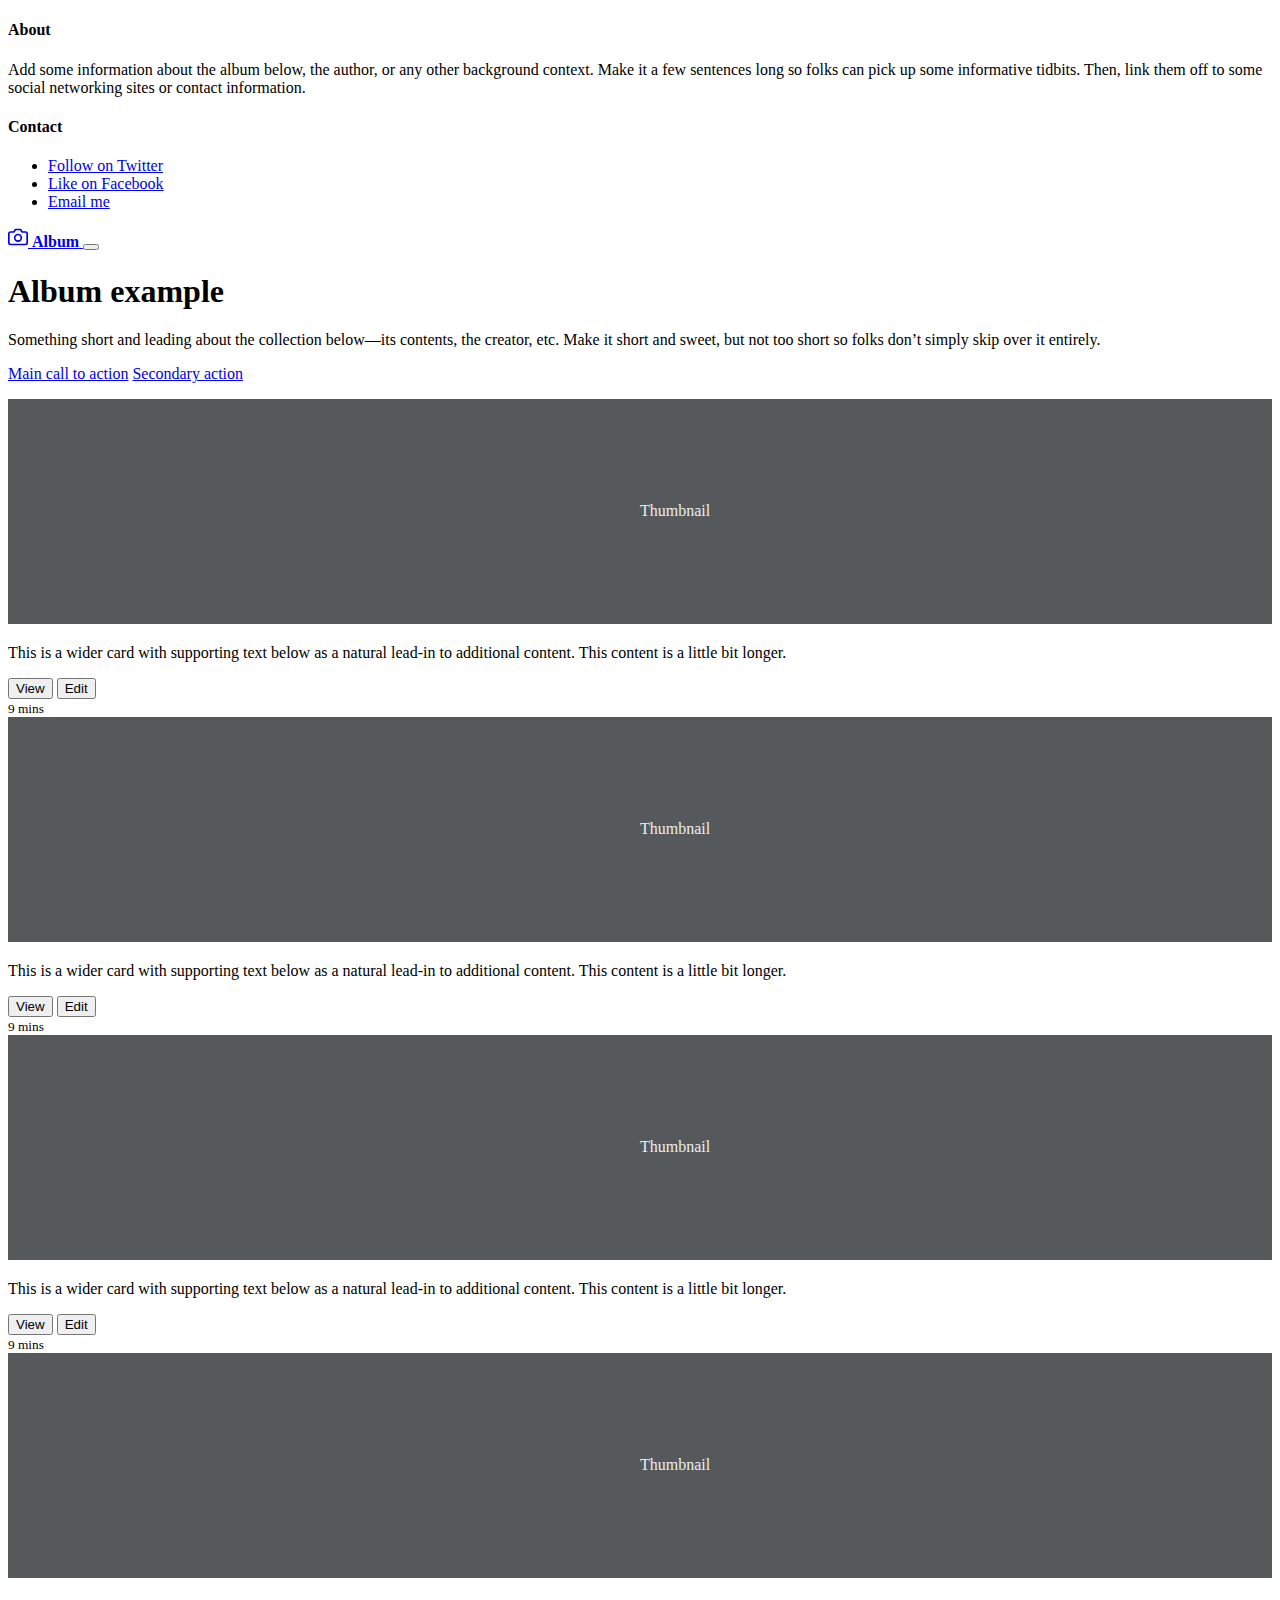
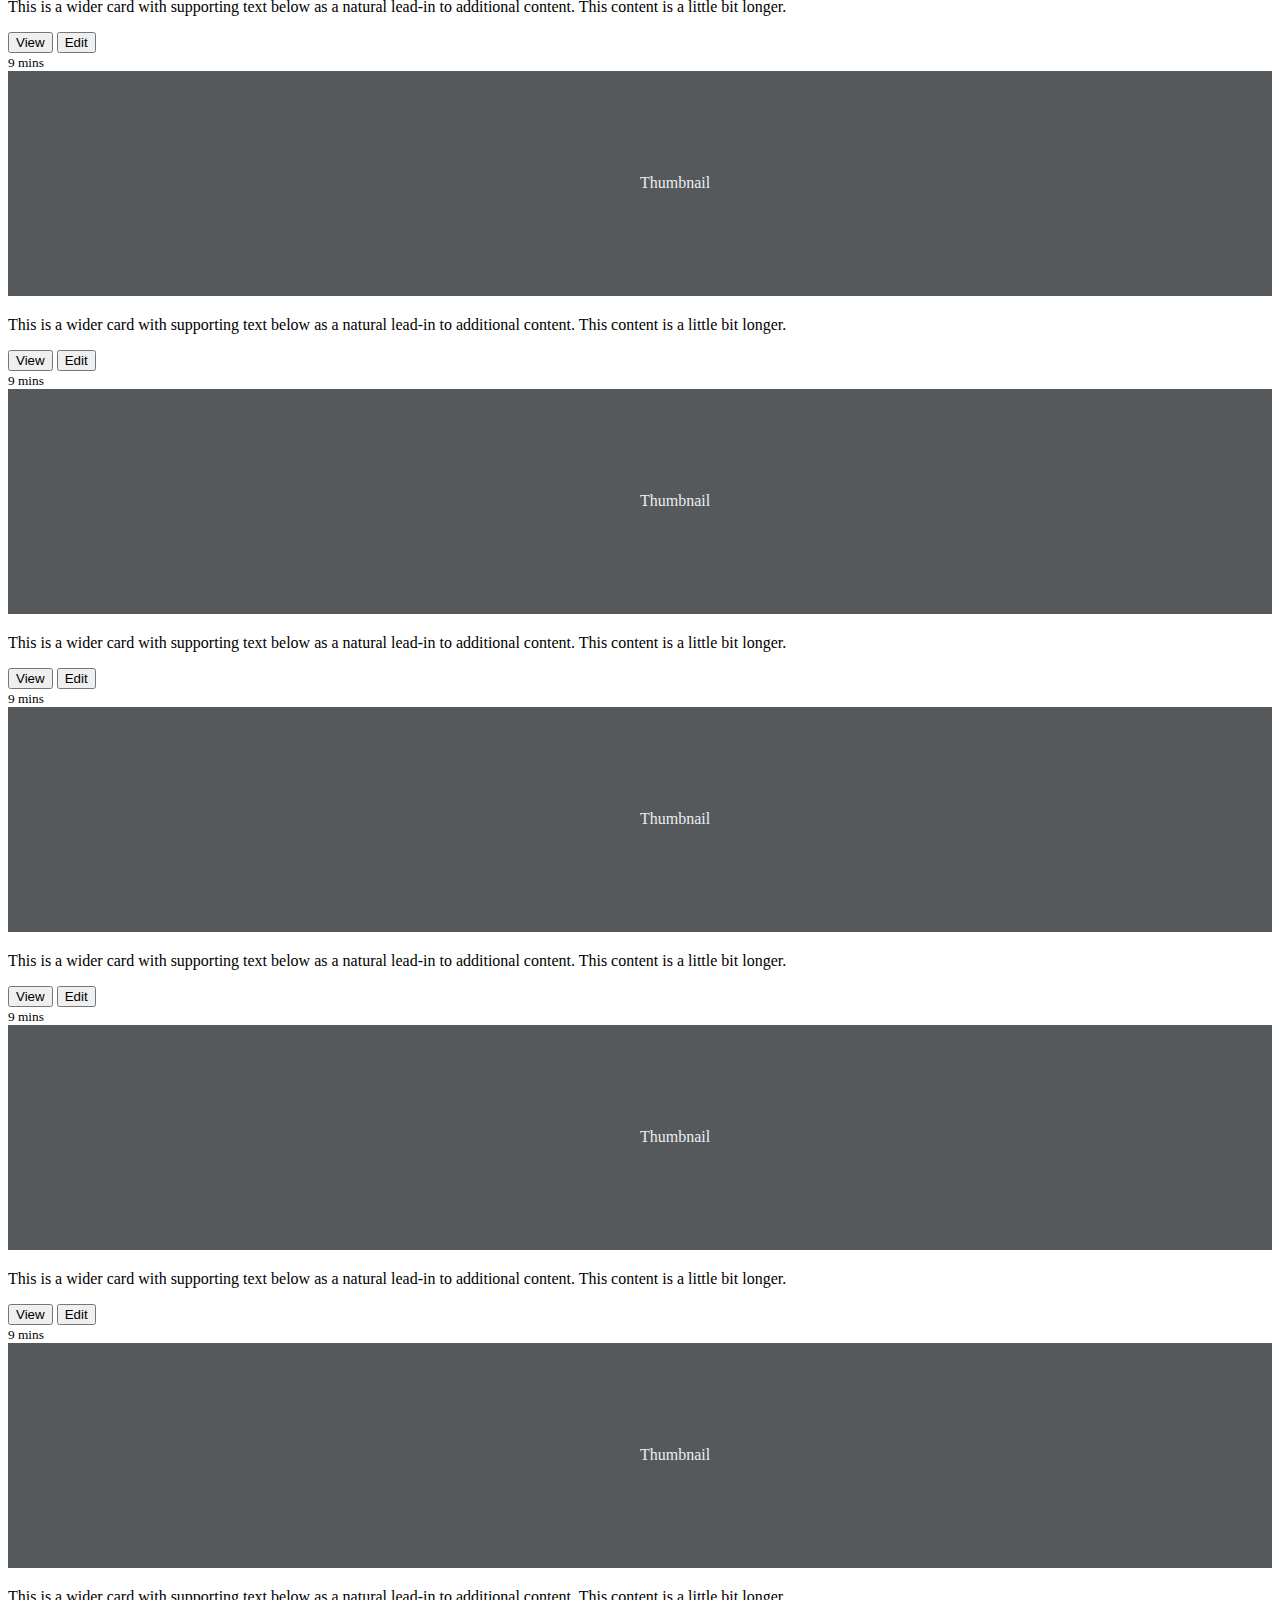
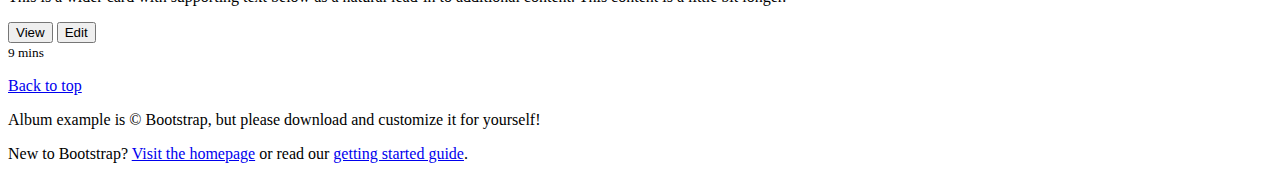
<file: bolum_02_bootstrap/index.html>
<!DOCTYPE html>
<html lang="tr">
<head>
    <meta charset="UTF-8">
    <meta http-equiv="X-UA-Compatible" content="IE=edge">
    <meta name="viewport" content="width=device-width, initial-scale=1.0">
    <title>Bootstrap</title>
</head>
<body>
     
<header>
    <div class="collapse bg-dark" id="navbarHeader">
      <div class="container">
        <div class="row">
          <div class="col-sm-8 col-md-7 py-4">
            <h4 class="text-white">About</h4>
            <p class="text-muted">Add some information about the album below, the author, or any other background context. Make it a few sentences long so folks can pick up some informative tidbits. Then, link them off to some social networking sites or contact information.</p>
          </div>
          <div class="col-sm-4 offset-md-1 py-4">
            <h4 class="text-white">Contact</h4>
            <ul class="list-unstyled">
              <li><a href="#" class="text-white">Follow on Twitter</a></li>
              <li><a href="#" class="text-white">Like on Facebook</a></li>
              <li><a href="#" class="text-white">Email me</a></li>
            </ul>
          </div>
        </div>
      </div>
    </div>
    <div class="navbar navbar-dark bg-dark shadow-sm">
      <div class="container">
        <a href="#" class="navbar-brand d-flex align-items-center">
          <svg xmlns="http://www.w3.org/2000/svg" width="20" height="20" fill="none" stroke="currentColor" stroke-linecap="round" stroke-linejoin="round" stroke-width="2" aria-hidden="true" class="me-2" viewBox="0 0 24 24"><path d="M23 19a2 2 0 0 1-2 2H3a2 2 0 0 1-2-2V8a2 2 0 0 1 2-2h4l2-3h6l2 3h4a2 2 0 0 1 2 2z"/><circle cx="12" cy="13" r="4"/></svg>
          <strong>Album</strong>
        </a>
        <button class="navbar-toggler" type="button" data-bs-toggle="collapse" data-bs-target="#navbarHeader" aria-controls="navbarHeader" aria-expanded="false" aria-label="Toggle navigation">
          <span class="navbar-toggler-icon"></span>
        </button>
      </div>
    </div>
  </header>
  
  <main>
  
    <section class="py-5 text-center container">
      <div class="row py-lg-5">
        <div class="col-lg-6 col-md-8 mx-auto">
          <h1 class="fw-light">Album example</h1>
          <p class="lead text-muted">Something short and leading about the collection below—its contents, the creator, etc. Make it short and sweet, but not too short so folks don’t simply skip over it entirely.</p>
          <p>
            <a href="#" class="btn btn-primary my-2">Main call to action</a>
            <a href="#" class="btn btn-secondary my-2">Secondary action</a>
          </p>
        </div>
      </div>
    </section>
  
    <div class="album py-5 bg-light">
      <div class="container">
  
        <div class="row row-cols-1 row-cols-sm-2 row-cols-md-3 g-3">
          <div class="col">
            <div class="card shadow-sm">
              <svg class="bd-placeholder-img card-img-top" width="100%" height="225" xmlns="http://www.w3.org/2000/svg" role="img" aria-label="Placeholder: Thumbnail" preserveAspectRatio="xMidYMid slice" focusable="false"><title>Placeholder</title><rect width="100%" height="100%" fill="#55595c"/><text x="50%" y="50%" fill="#eceeef" dy=".3em">Thumbnail</text></svg>
  
              <div class="card-body">
                <p class="card-text">This is a wider card with supporting text below as a natural lead-in to additional content. This content is a little bit longer.</p>
                <div class="d-flex justify-content-between align-items-center">
                  <div class="btn-group">
                    <button type="button" class="btn btn-sm btn-outline-secondary">View</button>
                    <button type="button" class="btn btn-sm btn-outline-secondary">Edit</button>
                  </div>
                  <small class="text-muted">9 mins</small>
                </div>
              </div>
            </div>
          </div>
          <div class="col">
            <div class="card shadow-sm">
              <svg class="bd-placeholder-img card-img-top" width="100%" height="225" xmlns="http://www.w3.org/2000/svg" role="img" aria-label="Placeholder: Thumbnail" preserveAspectRatio="xMidYMid slice" focusable="false"><title>Placeholder</title><rect width="100%" height="100%" fill="#55595c"/><text x="50%" y="50%" fill="#eceeef" dy=".3em">Thumbnail</text></svg>
  
              <div class="card-body">
                <p class="card-text">This is a wider card with supporting text below as a natural lead-in to additional content. This content is a little bit longer.</p>
                <div class="d-flex justify-content-between align-items-center">
                  <div class="btn-group">
                    <button type="button" class="btn btn-sm btn-outline-secondary">View</button>
                    <button type="button" class="btn btn-sm btn-outline-secondary">Edit</button>
                  </div>
                  <small class="text-muted">9 mins</small>
                </div>
              </div>
            </div>
          </div>
          <div class="col">
            <div class="card shadow-sm">
              <svg class="bd-placeholder-img card-img-top" width="100%" height="225" xmlns="http://www.w3.org/2000/svg" role="img" aria-label="Placeholder: Thumbnail" preserveAspectRatio="xMidYMid slice" focusable="false"><title>Placeholder</title><rect width="100%" height="100%" fill="#55595c"/><text x="50%" y="50%" fill="#eceeef" dy=".3em">Thumbnail</text></svg>
  
              <div class="card-body">
                <p class="card-text">This is a wider card with supporting text below as a natural lead-in to additional content. This content is a little bit longer.</p>
                <div class="d-flex justify-content-between align-items-center">
                  <div class="btn-group">
                    <button type="button" class="btn btn-sm btn-outline-secondary">View</button>
                    <button type="button" class="btn btn-sm btn-outline-secondary">Edit</button>
                  </div>
                  <small class="text-muted">9 mins</small>
                </div>
              </div>
            </div>
          </div>
  
          <div class="col">
            <div class="card shadow-sm">
              <svg class="bd-placeholder-img card-img-top" width="100%" height="225" xmlns="http://www.w3.org/2000/svg" role="img" aria-label="Placeholder: Thumbnail" preserveAspectRatio="xMidYMid slice" focusable="false"><title>Placeholder</title><rect width="100%" height="100%" fill="#55595c"/><text x="50%" y="50%" fill="#eceeef" dy=".3em">Thumbnail</text></svg>
  
              <div class="card-body">
                <p class="card-text">This is a wider card with supporting text below as a natural lead-in to additional content. This content is a little bit longer.</p>
                <div class="d-flex justify-content-between align-items-center">
                  <div class="btn-group">
                    <button type="button" class="btn btn-sm btn-outline-secondary">View</button>
                    <button type="button" class="btn btn-sm btn-outline-secondary">Edit</button>
                  </div>
                  <small class="text-muted">9 mins</small>
                </div>
              </div>
            </div>
          </div>
          <div class="col">
            <div class="card shadow-sm">
              <svg class="bd-placeholder-img card-img-top" width="100%" height="225" xmlns="http://www.w3.org/2000/svg" role="img" aria-label="Placeholder: Thumbnail" preserveAspectRatio="xMidYMid slice" focusable="false"><title>Placeholder</title><rect width="100%" height="100%" fill="#55595c"/><text x="50%" y="50%" fill="#eceeef" dy=".3em">Thumbnail</text></svg>
  
              <div class="card-body">
                <p class="card-text">This is a wider card with supporting text below as a natural lead-in to additional content. This content is a little bit longer.</p>
                <div class="d-flex justify-content-between align-items-center">
                  <div class="btn-group">
                    <button type="button" class="btn btn-sm btn-outline-secondary">View</button>
                    <button type="button" class="btn btn-sm btn-outline-secondary">Edit</button>
                  </div>
                  <small class="text-muted">9 mins</small>
                </div>
              </div>
            </div>
          </div>
          <div class="col">
            <div class="card shadow-sm">
              <svg class="bd-placeholder-img card-img-top" width="100%" height="225" xmlns="http://www.w3.org/2000/svg" role="img" aria-label="Placeholder: Thumbnail" preserveAspectRatio="xMidYMid slice" focusable="false"><title>Placeholder</title><rect width="100%" height="100%" fill="#55595c"/><text x="50%" y="50%" fill="#eceeef" dy=".3em">Thumbnail</text></svg>
  
              <div class="card-body">
                <p class="card-text">This is a wider card with supporting text below as a natural lead-in to additional content. This content is a little bit longer.</p>
                <div class="d-flex justify-content-between align-items-center">
                  <div class="btn-group">
                    <button type="button" class="btn btn-sm btn-outline-secondary">View</button>
                    <button type="button" class="btn btn-sm btn-outline-secondary">Edit</button>
                  </div>
                  <small class="text-muted">9 mins</small>
                </div>
              </div>
            </div>
          </div>
  
          <div class="col">
            <div class="card shadow-sm">
              <svg class="bd-placeholder-img card-img-top" width="100%" height="225" xmlns="http://www.w3.org/2000/svg" role="img" aria-label="Placeholder: Thumbnail" preserveAspectRatio="xMidYMid slice" focusable="false"><title>Placeholder</title><rect width="100%" height="100%" fill="#55595c"/><text x="50%" y="50%" fill="#eceeef" dy=".3em">Thumbnail</text></svg>
  
              <div class="card-body">
                <p class="card-text">This is a wider card with supporting text below as a natural lead-in to additional content. This content is a little bit longer.</p>
                <div class="d-flex justify-content-between align-items-center">
                  <div class="btn-group">
                    <button type="button" class="btn btn-sm btn-outline-secondary">View</button>
                    <button type="button" class="btn btn-sm btn-outline-secondary">Edit</button>
                  </div>
                  <small class="text-muted">9 mins</small>
                </div>
              </div>
            </div>
          </div>
          <div class="col">
            <div class="card shadow-sm">
              <svg class="bd-placeholder-img card-img-top" width="100%" height="225" xmlns="http://www.w3.org/2000/svg" role="img" aria-label="Placeholder: Thumbnail" preserveAspectRatio="xMidYMid slice" focusable="false"><title>Placeholder</title><rect width="100%" height="100%" fill="#55595c"/><text x="50%" y="50%" fill="#eceeef" dy=".3em">Thumbnail</text></svg>
  
              <div class="card-body">
                <p class="card-text">This is a wider card with supporting text below as a natural lead-in to additional content. This content is a little bit longer.</p>
                <div class="d-flex justify-content-between align-items-center">
                  <div class="btn-group">
                    <button type="button" class="btn btn-sm btn-outline-secondary">View</button>
                    <button type="button" class="btn btn-sm btn-outline-secondary">Edit</button>
                  </div>
                  <small class="text-muted">9 mins</small>
                </div>
              </div>
            </div>
          </div>
          <div class="col">
            <div class="card shadow-sm">
              <svg class="bd-placeholder-img card-img-top" width="100%" height="225" xmlns="http://www.w3.org/2000/svg" role="img" aria-label="Placeholder: Thumbnail" preserveAspectRatio="xMidYMid slice" focusable="false"><title>Placeholder</title><rect width="100%" height="100%" fill="#55595c"/><text x="50%" y="50%" fill="#eceeef" dy=".3em">Thumbnail</text></svg>
  
              <div class="card-body">
                <p class="card-text">This is a wider card with supporting text below as a natural lead-in to additional content. This content is a little bit longer.</p>
                <div class="d-flex justify-content-between align-items-center">
                  <div class="btn-group">
                    <button type="button" class="btn btn-sm btn-outline-secondary">View</button>
                    <button type="button" class="btn btn-sm btn-outline-secondary">Edit</button>
                  </div>
                  <small class="text-muted">9 mins</small>
                </div>
              </div>
            </div>
          </div>
        </div>
      </div>
    </div>
  
  </main>
  
  <footer class="text-muted py-5">
    <div class="container">
      <p class="float-end mb-1">
        <a href="#">Back to top</a>
      </p>
      <p class="mb-1">Album example is &copy; Bootstrap, but please download and customize it for yourself!</p>
      <p class="mb-0">New to Bootstrap? <a href="/">Visit the homepage</a> or read our <a href="/docs/5.2/getting-started/introduction/">getting started guide</a>.</p>
    </div>
  </footer>
  
</body>
</html>

<link href="https://cdn.jsdelivr.net/npm/bootstrap@5.2.0-beta1/dist/css/bootstrap.min.css" rel="stylesheet" integrity="sha384-0evHe/X+R7YkIZDRvuzKMRqM+OrBnVFBL6DOitfPri4tjfHxaWutUpFmBp4vmVor" crossorigin="anonymous">
<script src="https://cdn.jsdelivr.net/npm/bootstrap@5.2.0-beta1/dist/js/bootstrap.bundle.min.js" integrity="sha384-pprn3073KE6tl6bjs2QrFaJGz5/SUsLqktiwsUTF55Jfv3qYSDhgCecCxMW52nD2" crossorigin="anonymous"></script>
</file>
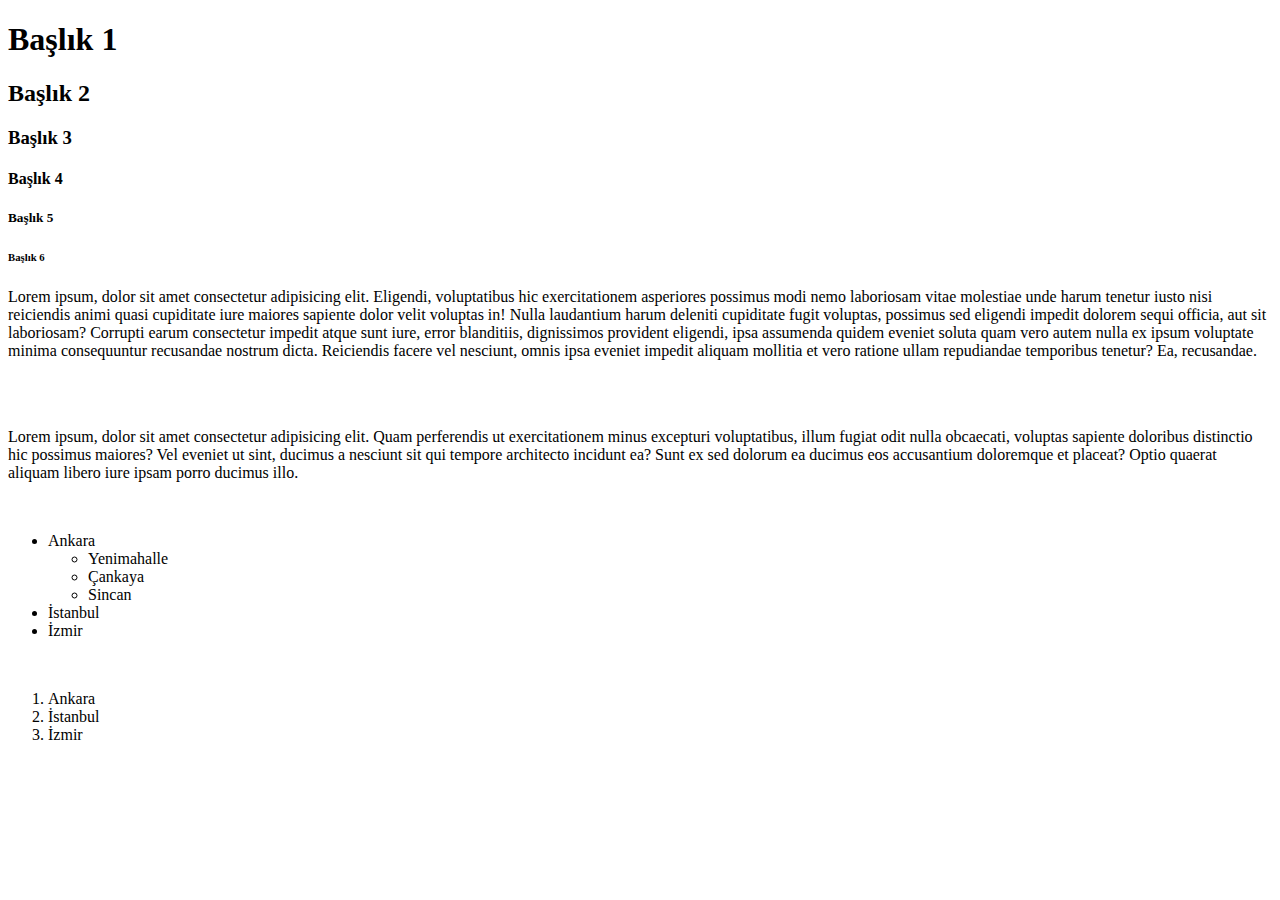
<file: bolum_01/c01_html_tags.html>
<!DOCTYPE html>
<html lang="tr">
<head>
    <meta charset="UTF-8">
    <meta http-equiv="X-UA-Compatible" content="IE=edge">
    <meta name="viewport" content="width=device-width, initial-scale=1.0">
    <title>Document</title>
</head>
<body>
     <h1>Başlık 1</h1>
     <h2>Başlık 2</h2>
     <h3>Başlık 3</h3>
     <h4>Başlık 4</h4>
     <h5>Başlık 5</h5>
     <h6>Başlık 6</h6>

     <p>Lorem ipsum, dolor sit amet consectetur adipisicing elit. Eligendi, voluptatibus hic exercitationem asperiores possimus modi nemo laboriosam vitae molestiae unde harum tenetur iusto nisi reiciendis animi quasi cupiditate iure maiores sapiente dolor velit voluptas in! Nulla laudantium harum deleniti cupiditate fugit voluptas, possimus sed eligendi impedit dolorem sequi officia, aut sit laboriosam? Corrupti earum consectetur impedit atque sunt iure, error blanditiis, dignissimos provident eligendi, ipsa assumenda quidem eveniet soluta quam vero autem nulla ex ipsum voluptate minima consequuntur recusandae nostrum dicta. Reiciendis facere vel nesciunt, omnis ipsa eveniet impedit aliquam mollitia et vero ratione ullam repudiandae temporibus tenetur? Ea, recusandae.</p>
    <br><br>
    <p>Lorem ipsum, dolor sit amet consectetur adipisicing elit. Quam perferendis ut exercitationem minus excepturi voluptatibus, illum fugiat odit nulla obcaecati, voluptas sapiente doloribus distinctio hic possimus maiores? Vel eveniet ut sint, ducimus a nesciunt sit qui tempore architecto incidunt ea? Sunt ex sed dolorum ea ducimus eos accusantium doloremque et placeat? Optio quaerat aliquam libero iure ipsam porro ducimus illo.</p>
    <br>
    <ul>
        <li>Ankara</li>
        <ul>
            <li>Yenimahalle</li>
            <li>Çankaya</li>
            <li>Sincan</li>
        </ul>
        <li>İstanbul</li>
        <li>İzmir</li>
    </ul>
    <br>
    <ol>
        <li>Ankara</li>
        <li>İstanbul</li>
        <li>İzmir</li>
    </ol>
</body>
</html>
</file>
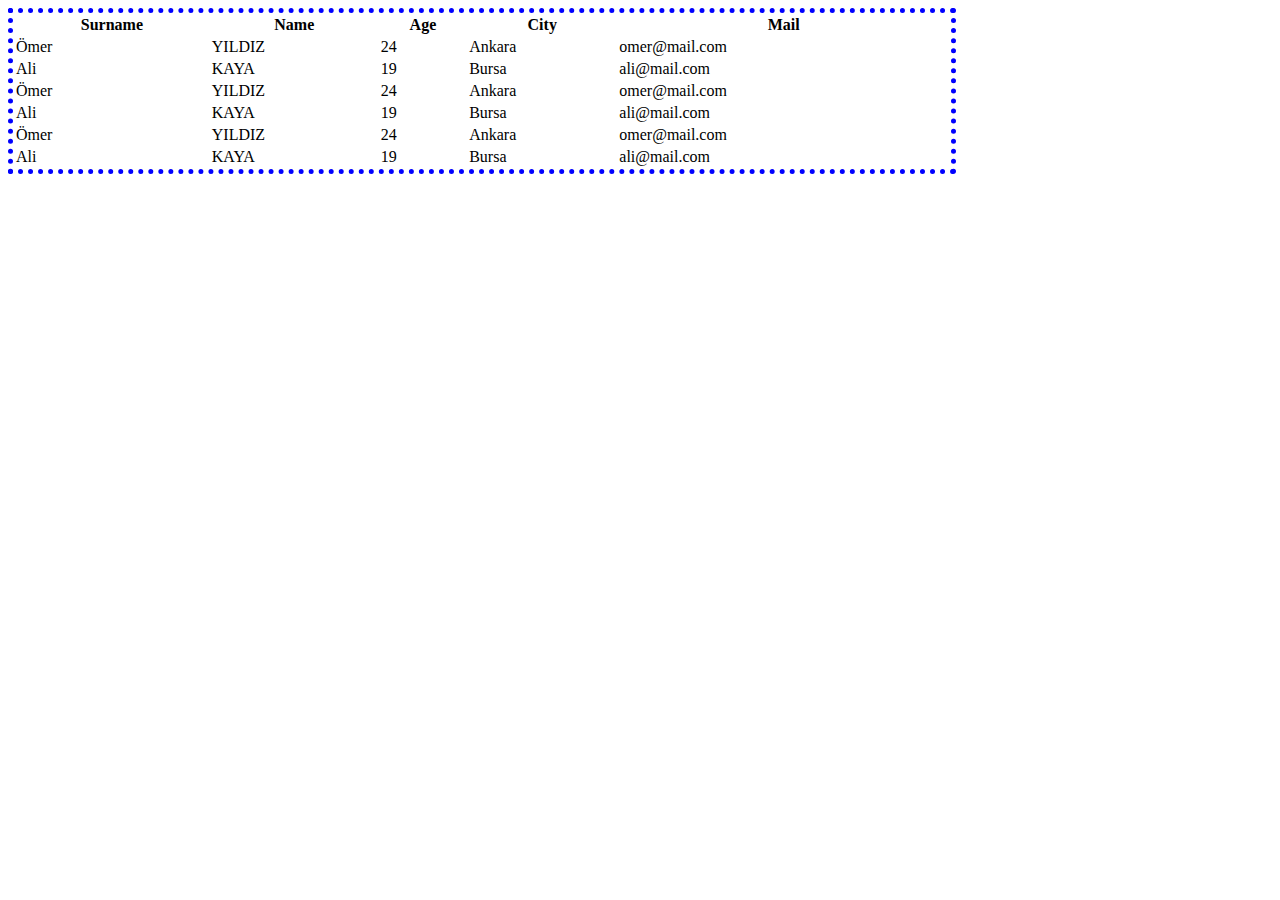
<file: bolum_01/c03_table.html>
<!DOCTYPE html>
<html lang="tr">

<head>
    <meta charset="UTF-8">
    <meta http-equiv="X-UA-Compatible" content="IE=edge">
    <meta name="viewport" content="width=device-width, initial-scale=1.0">
    <title>Table</title>
</head>

<body>
    <table style="border: 5px dotted blue; width: 75%;">
        <tr>
            <th>Surname</th>
            <th>Name</th>
            <th>Age</th>
            <th>City</th>
            <th>Mail</th>
        </tr>
        <tr>
            <td>Ömer</td>
            <td>YILDIZ</td>
            <td>24</td>
            <td>Ankara</td>
            <td>omer@mail.com</td>
        </tr>
        <tr>
            <td>Ali</td>
            <td>KAYA</td>
            <td>19</td>
            <td>Bursa</td>
            <td>ali@mail.com</td>
        </tr>
        <tr>
            <td>Ömer</td>
            <td>YILDIZ</td>
            <td>24</td>
            <td>Ankara</td>
            <td>omer@mail.com</td>
        </tr>
        <tr>
            <td>Ali</td>
            <td>KAYA</td>
            <td>19</td>
            <td>Bursa</td>
            <td>ali@mail.com</td>
        </tr>

        <tr>
            <td>Ömer</td>
            <td>YILDIZ</td>
            <td>24</td>
            <td>Ankara</td>
            <td>omer@mail.com</td>
        </tr>
        <tr>
            <td>Ali</td>
            <td>KAYA</td>
            <td>19</td>
            <td>Bursa</td>
            <td>ali@mail.com</td>
        </tr>
    </table>
</body>

</html>
</file>
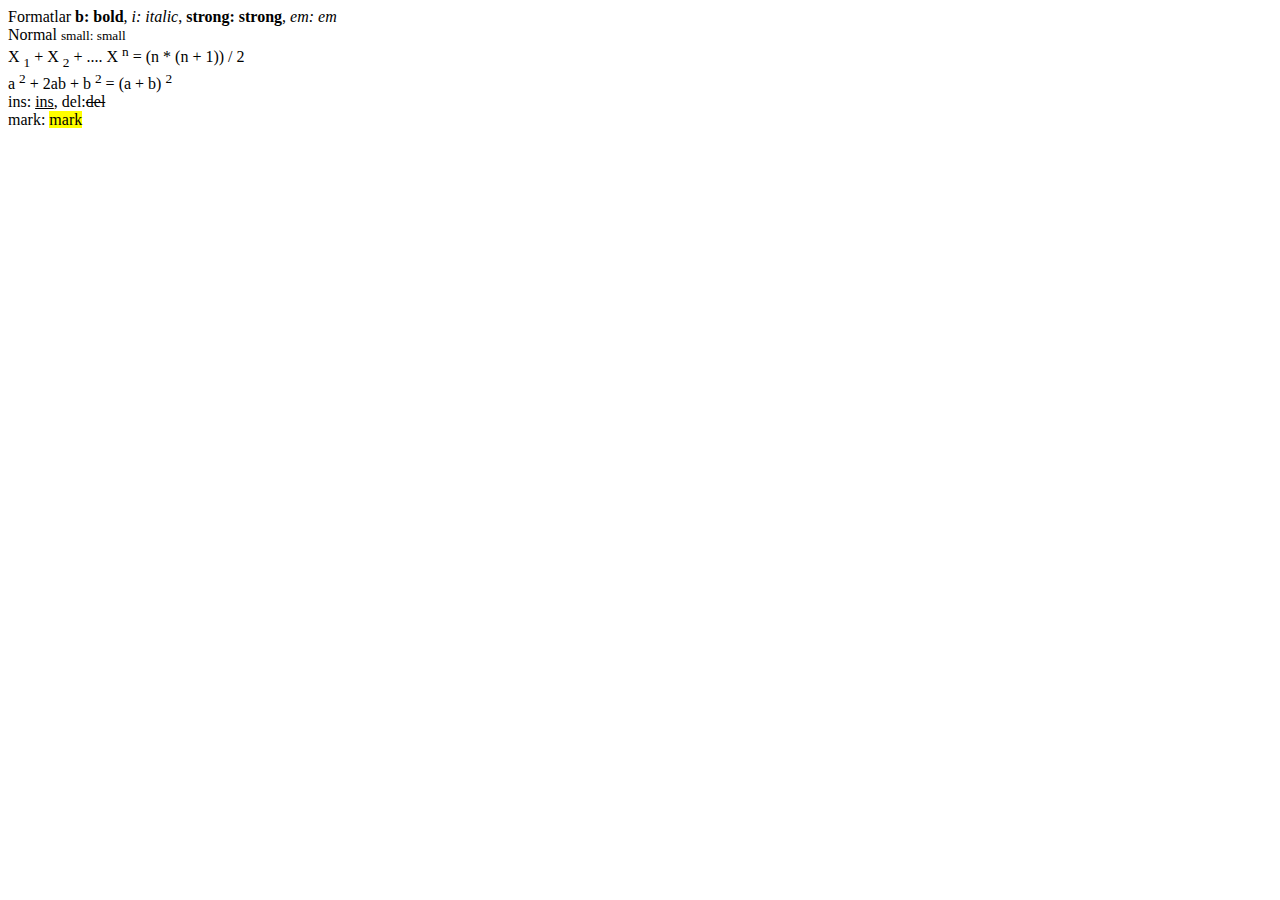
<file: bolum_01/c04_format.html>
<!DOCTYPE html>
<html lang="tr">
<head>
    <meta charset="UTF-8">
    <meta http-equiv="X-UA-Compatible" content="IE=edge">
    <meta name="viewport" content="width=device-width, initial-scale=1.0">
    <title>Format</title>
</head>
<body>
    Formatlar <b>b: bold</b>, <i>i: italic</i>, <strong>strong: strong</strong>, <em>em: em</em>
    <br>
    Normal <small>small: small</small> 
    <br>
    X <sub>1</sub> + X <sub>2</sub> + .... X <sup>n</sup>  = (n * (n + 1)) / 2
    <br> 
    a <sup>2</sup> + 2ab + b <sup>2</sup> = (a + b) <sup>2</sup>
    <br>
    ins: <ins>ins</ins>, del:<del>del</del>
    <br>
    mark: <mark>mark</mark>

</html>
</file>
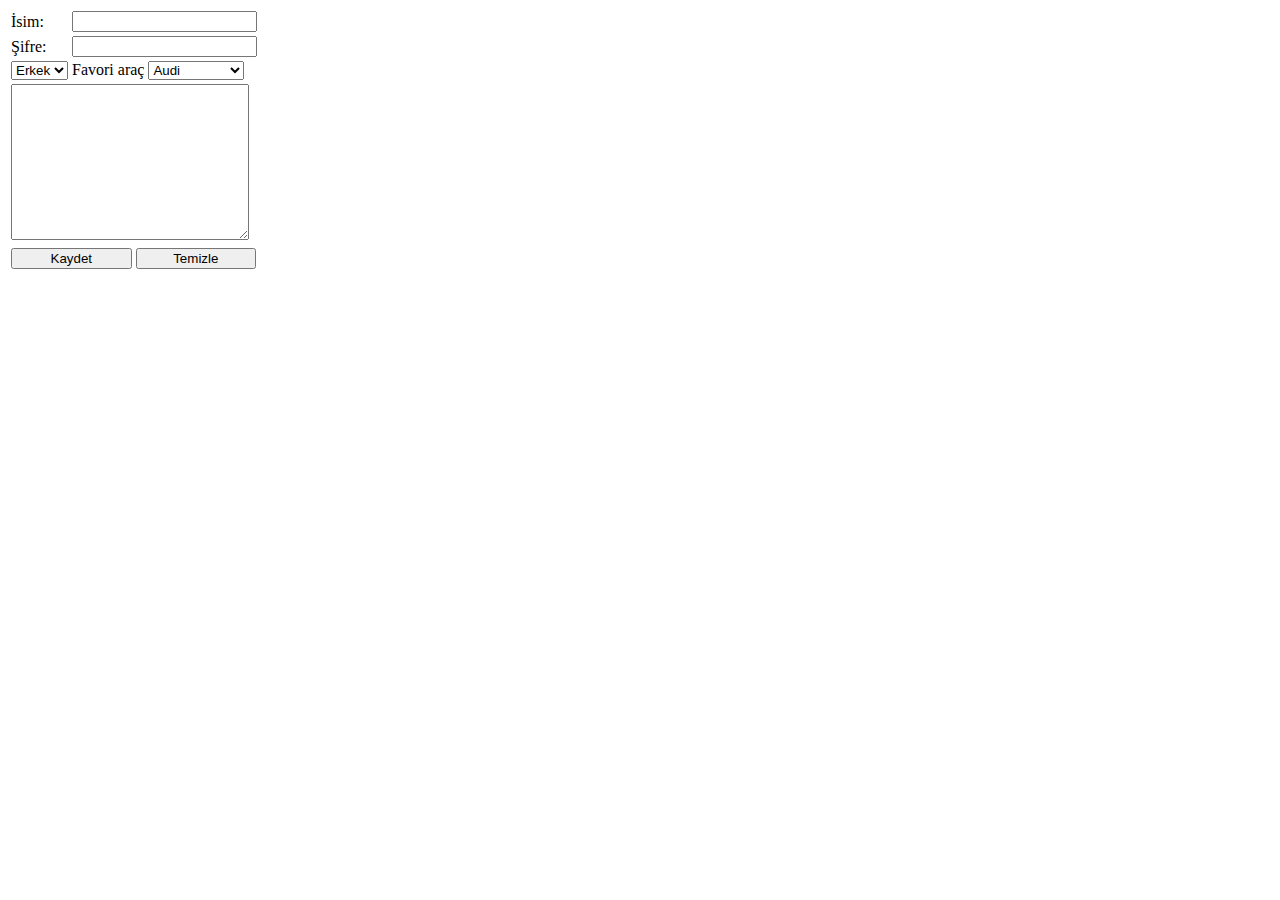
<file: bolum_01/c06_form_tags.html>
<!DOCTYPE html>
<html lang="tr">

<head>
    <meta charset="UTF-8">
    <meta http-equiv="X-UA-Compatible" content="IE=edge">
    <meta name="viewport" content="width=device-width, initial-scale=1.0">
    <title>Form</title>
</head>

<body>
    <form action="">
        <table>
            <tr>
                <td><label for="firstName">İsim: </label></td>
                <td><input type="text" name="firstName"></td>
            </tr>
            <tr>
                <td><label for="password">Şifre: </label></td>
                <td><input type="password" name="password" required></td>
            </tr>
            <tr>
                <td>
                    <select name="gender" id="">
                        <option value="">Erkek</option>
                        <option value="">Kadın</option>
                    </select>
                </td>
                <td><label for="car">Favori araç </label>
                    <select name="car" id="">
                        <option value="">Audi</option>
                        <option value="">BMW</option>
                        <option value="">Fiat</option>
                        <option value="">Lamborghini</option>
                        <option value="">Mercedes</option>
                        <option value="">Peugeot</option>
                        <option value="">Renault</option>
                        <option value="">Tesla</option>
                        <option value="">Volvo</option>
                    </select></td>
            </tr>
            <tr>
                <td colspan="2">

                    <textarea name="biography" id="" cols="27" rows="10"></textarea>
                </td>
            </tr>
            <tr>
                
                <td colspan="2">
                    <input style="width:49%;"  type="submit" name="Kaydet" value="Kaydet" onclick="alert('Kayıt edildi.')"> 
                    <input style="width:49%;"  type="reset" name="Temizle" value="Temizle"> </td>
            </tr>
        </table>
    </form>
</body>

</html>
</file>
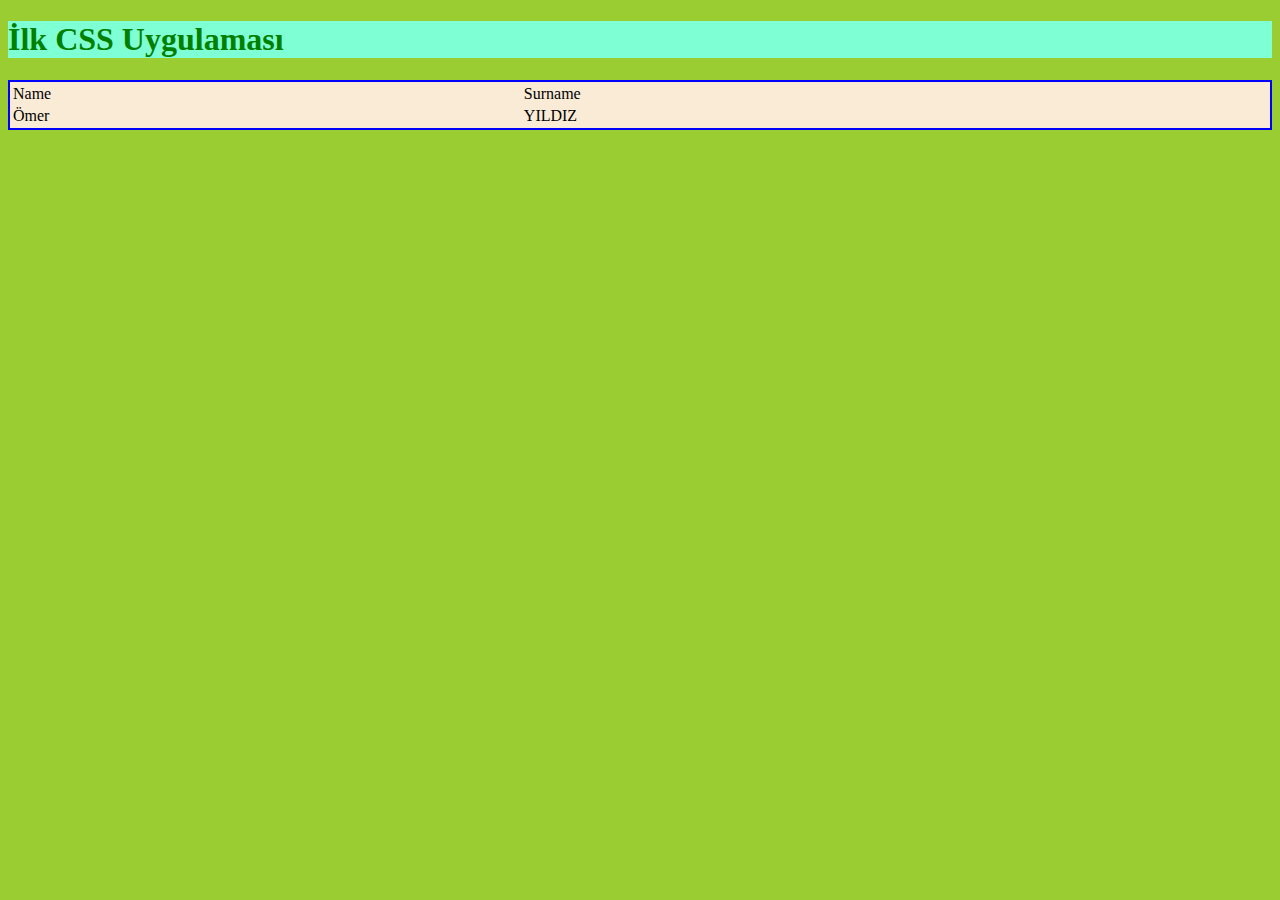
<file: bolum_01/c07_css.html>
<!DOCTYPE html>
<html lang="tr">
<head>
    <link rel="stylesheet" href="style.css">
    <style>
        h1{
            background-color: aquamarine;
        }
    </style>
    <meta charset="UTF-8">
    <meta http-equiv="X-UA-Compatible" content="IE=edge">
    <meta name="viewport" content="width=device-width, initial-scale=1.0">
    <title>CSS</title>
</head>
<body>
    <h1>İlk CSS Uygulaması </h1>
    <table style="border: solid 2px blue; width: 100% ; background-color: antiquewhite;">
        <tr>
            <td>Name</td>
            <td>Surname</td>
        </tr>
        <tr>
            <td>Ömer</td>
            <td>YILDIZ</td>
        </tr>
    </table>
</body>
</html>
</file>
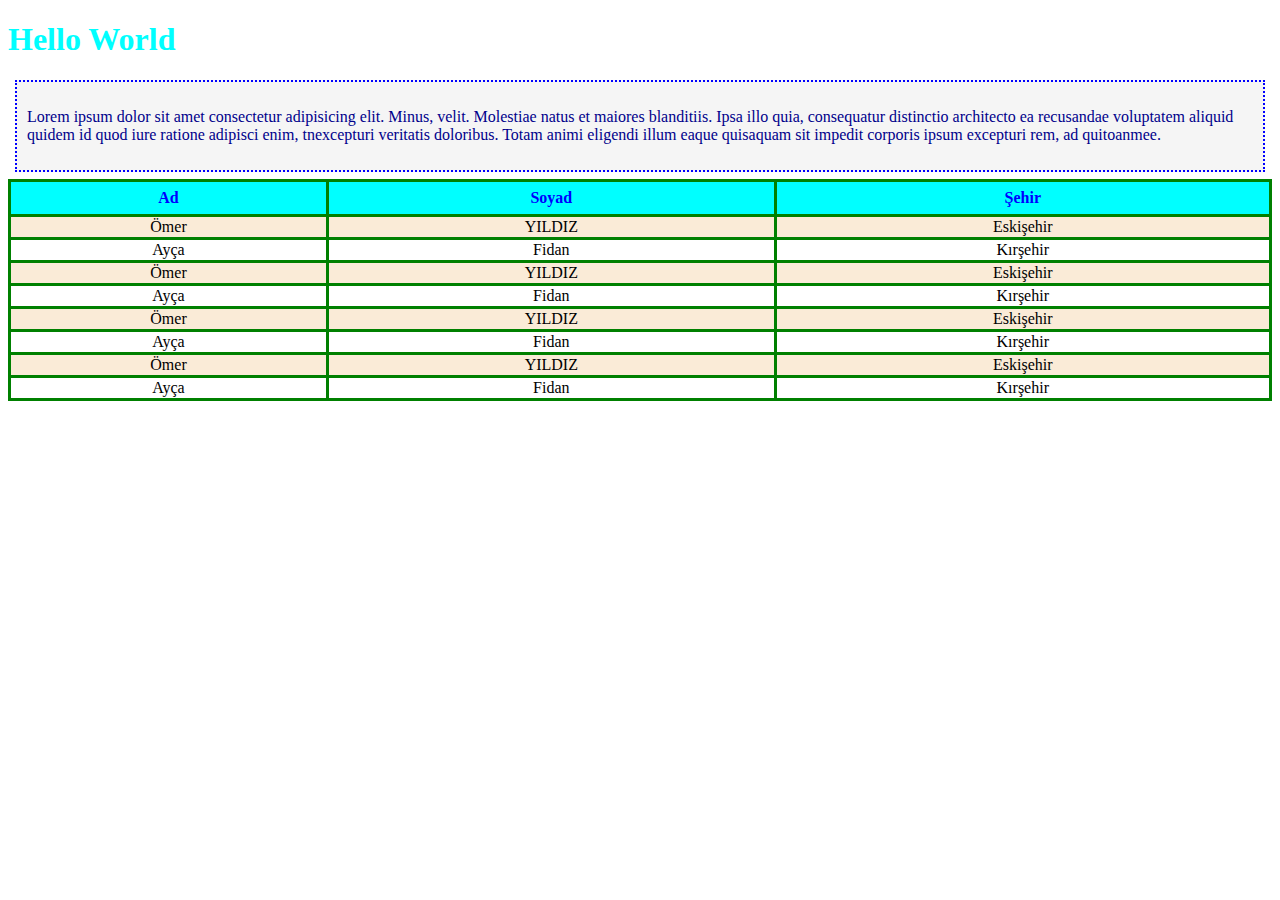
<file: bolum_01/c08_css_attribute.html>
<!DOCTYPE html>
<html lang="tr">
<head>
    <meta charset="UTF-8">
    <meta http-equiv="X-UA-Compatible" content="IE=edge">
    <meta name="viewport" content="width=device-width, initial-scale=1.0">
    <title>Document</title>
    <style>
        h1{
            color: aqua;
        }
        div{
            color: darkblue;
            background-color: whitesmoke;
            border: dotted 2px blue;
            margin: 7px;
            padding: 10px;
        }
        table, th, td{
            border: 3px solid green;
            
            text-align: center;
            margin: auto;
            
             
        }
        table{
            width: 100%;
            border-collapse: collapse ;
            
        }
        th{
            height: 30px;
            background-color: aqua;
            color: blue;
        }
        
        tr:nth-child(even){
            background-color: antiquewhite;
        }
        tr:hover{
            background-color: aquamarine;
        }
        
    </style>
</head>
<body>
    <h1>Hello World</h1>
    <div>
        <p>Lorem ipsum dolor sit amet consectetur adipisicing elit. Minus, velit. Molestiae natus et maiores blanditiis. Ipsa illo quia, consequatur distinctio architecto ea recusandae voluptatem aliquid quidem id quod iure ratione adipisci enim, tnexcepturi veritatis doloribus. Totam animi eligendi illum eaque quisaquam sit impedit corporis ipsum excepturi rem, ad quitoanmee.</p>
    </div>

    <table><tr>
        <th>Ad</th>
        <th>Soyad</th>
        <th>Şehir</th>
    </tr>
     <tr>
        <td>Ömer</td>
        <td>YILDIZ</td>
        <td>Eskişehir</td>
     </tr>
     <tr>
        <td>Ayça</td>
        <td>Fidan</td>
        <td>Kırşehir</td>
     </tr>
     <tr>
        <td>Ömer</td>
        <td>YILDIZ</td>
        <td>Eskişehir</td>
     </tr>
     <tr>
        <td>Ayça</td>
        <td>Fidan</td>
        <td>Kırşehir</td>
     </tr>
     <tr>
        <td>Ömer</td>
        <td>YILDIZ</td>
        <td>Eskişehir</td>
     </tr>
     <tr>
        <td>Ayça</td>
        <td>Fidan</td>
        <td>Kırşehir</td>
     </tr>
     <tr>
        <td>Ömer</td>
        <td>YILDIZ</td>
        <td>Eskişehir</td>
     </tr>
     <tr>
        <td>Ayça</td>
        <td>Fidan</td>
        <td>Kırşehir</td>
     </tr>
</body>
</html>
</file>
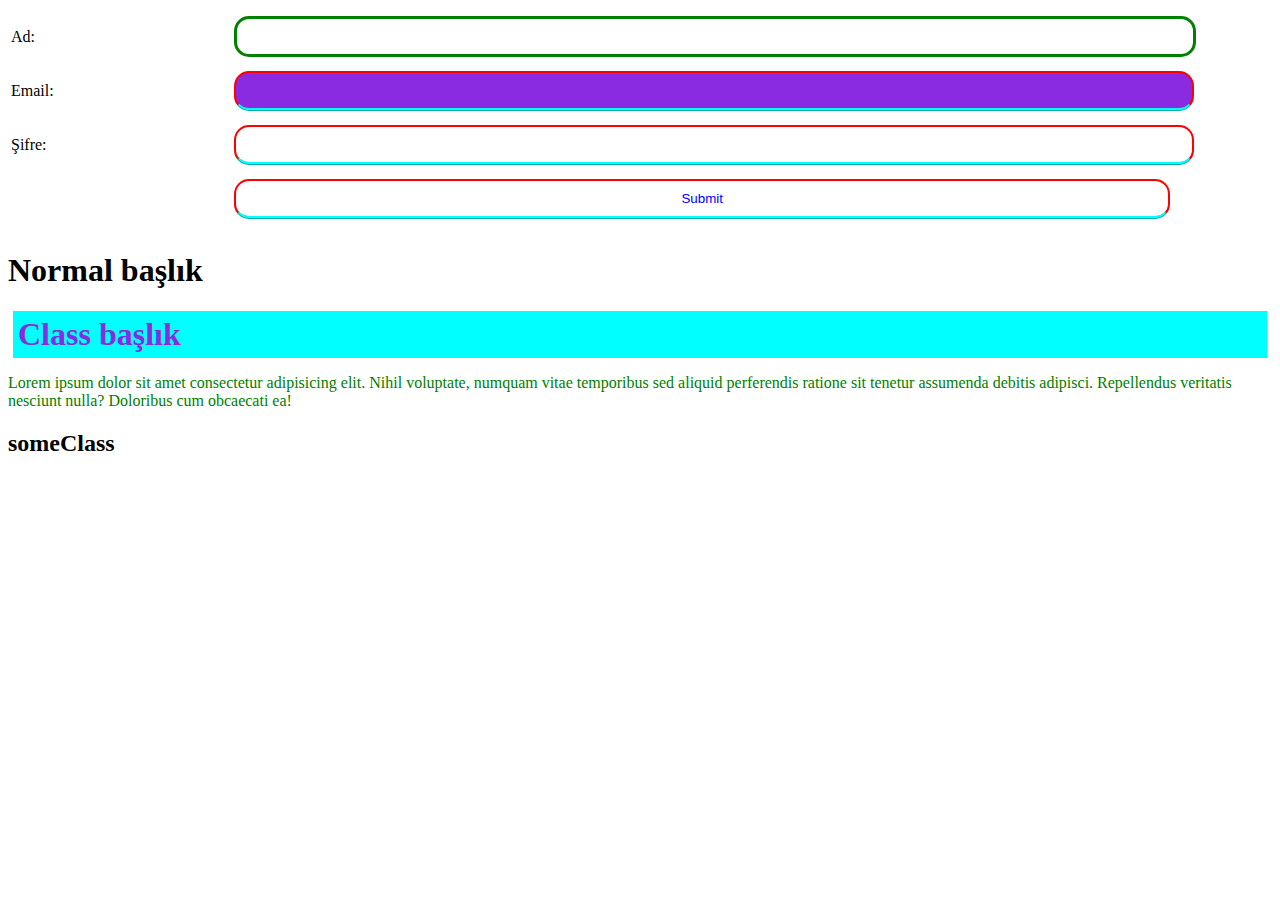
<file: bolum_01/c09_input_css.html>
<!DOCTYPE html>
<html lang="tr">
<head>
    <meta charset="UTF-8">
    <meta http-equiv="X-UA-Compatible" content="IE=edge">
    <meta name="viewport" content="width=device-width, initial-scale=1.0">
    <title>Input</title>

    <style>
        table{
            width: 100%;
        }
        input[type = text]{
            
            border: 3px solid green;
        }
        input{
           
            border: 2px solid red;
            border-radius: 15px;
            background-color: white;
            border-bottom:  3px ridge aqua;
            color: blue;
            padding: 10px;
            margin: 5px;
            width: 90%;
        }
        input:focus{
            background-color: azure;
        }

        .myclass{
            background-color: aqua;
            color: blueviolet;
            padding: 5px;
            margin: 5px;
        }

        p.someClass{
            color: green;
        }

        #email{
            background-color: blueviolet;
        }
    </style>
</head>
<body>
    <table>
        <tr>
            <td>Ad: </td>
            <td><input type="text"></td>
        </tr>
        <tr>
            <td>Email: </td>
            <td><input id="email" type="email"></td>
        </tr>
        <tr>
            <td>Şifre: </td>
            <td><input type="password"></td>
        </tr>
        <tr>
            <td></td>
            <td><input type="submit"></td>
        </tr>
        <tr>
            <td></td>
            <td></td>
        </tr>
    </table>
    <h1>Normal başlık </h1>
    <h1 class="myclass">Class başlık</h1>

    <p class="someClass">Lorem ipsum dolor sit amet consectetur adipisicing elit. Nihil voluptate, numquam vitae temporibus sed aliquid perferendis ratione sit tenetur assumenda debitis adipisci. Repellendus veritatis nesciunt nulla? Doloribus cum obcaecati ea!</p>
    <h2 class="someClass">someClass</h2>
</body>
</html>
</file>
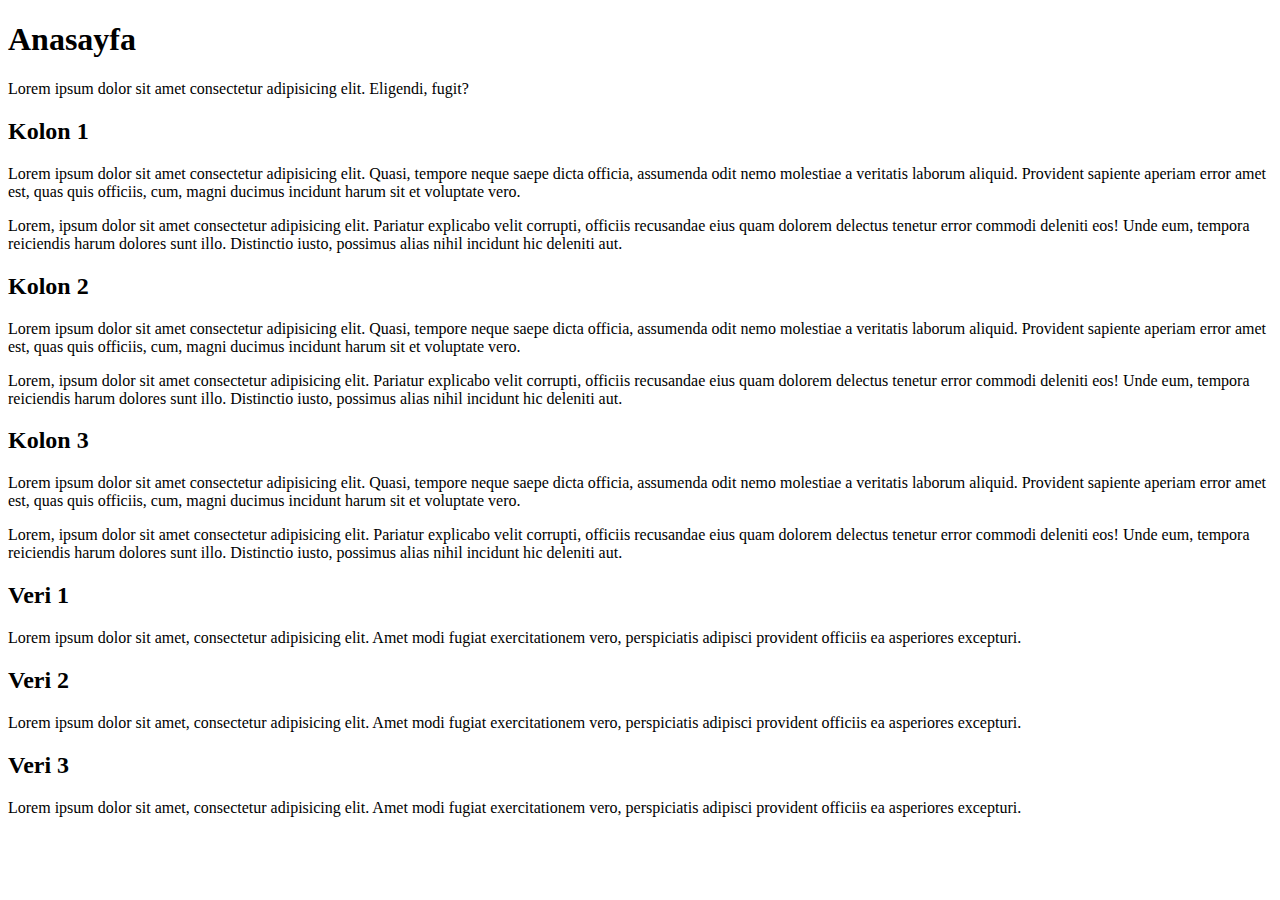
<file: bolum_02_bootstrap/container.html>
<!DOCTYPE html>
<html lang="tr">
<head>
    <meta charset="UTF-8">
    <meta http-equiv="X-UA-Compatible" content="IE=edge">
    <meta name="viewport" content="width=device-width, initial-scale=1.0">
    <title>Container</title>
     
</head>
<body>
    <div class="jumbotron text-center">
        <h1>Anasayfa</h1>
        <p>Lorem ipsum dolor sit amet consectetur adipisicing elit. Eligendi, fugit?</p>
    </div>
    <div class="container">
        <div class="row">
            <div class="col-md-5">
                <h2>Kolon 1</h2>
                <p>Lorem ipsum dolor sit amet consectetur adipisicing elit. Quasi, tempore neque saepe dicta officia, assumenda odit nemo molestiae a veritatis laborum aliquid. Provident sapiente aperiam error amet est, quas quis officiis, cum, magni ducimus incidunt harum sit et voluptate vero.</p>
                <p>Lorem, ipsum dolor sit amet consectetur adipisicing elit. Pariatur explicabo velit corrupti, officiis recusandae eius quam dolorem delectus tenetur error commodi deleniti eos! Unde eum, tempora reiciendis harum dolores sunt illo. Distinctio iusto, possimus alias nihil incidunt hic deleniti aut.</p>

            </div>
            <div class="col-md-5">                <h2>Kolon 2</h2>
                <p>Lorem ipsum dolor sit amet consectetur adipisicing elit. Quasi, tempore neque saepe dicta officia, assumenda odit nemo molestiae a veritatis laborum aliquid. Provident sapiente aperiam error amet est, quas quis officiis, cum, magni ducimus incidunt harum sit et voluptate vero.</p>
                <p>Lorem, ipsum dolor sit amet consectetur adipisicing elit. Pariatur explicabo velit corrupti, officiis recusandae eius quam dolorem delectus tenetur error commodi deleniti eos! Unde eum, tempora reiciendis harum dolores sunt illo. Distinctio iusto, possimus alias nihil incidunt hic deleniti aut.</p>
</div>
            <div class="col-md-2">
                <h2>Kolon 3</h2>
                <p>Lorem ipsum dolor sit amet consectetur adipisicing elit. Quasi, tempore neque saepe dicta officia, assumenda odit nemo molestiae a veritatis laborum aliquid. Provident sapiente aperiam error amet est, quas quis officiis, cum, magni ducimus incidunt harum sit et voluptate vero.</p>
                <p>Lorem, ipsum dolor sit amet consectetur adipisicing elit. Pariatur explicabo velit corrupti, officiis recusandae eius quam dolorem delectus tenetur error commodi deleniti eos! Unde eum, tempora reiciendis harum dolores sunt illo. Distinctio iusto, possimus alias nihil incidunt hic deleniti aut.</p>

            </div>
        </div>
        <div class="row">
            <div class="col">
                <h2>Veri 1</h2>
                <p>Lorem ipsum dolor sit amet, consectetur adipisicing elit. Amet modi fugiat exercitationem vero, perspiciatis adipisci provident officiis ea asperiores excepturi.</p>
                

            </div>
            <div class="col">
                <h2>Veri 2</h2>
                <p>Lorem ipsum dolor sit amet, consectetur adipisicing elit. Amet modi fugiat exercitationem vero, perspiciatis adipisci provident officiis ea asperiores excepturi.</p>
                
            </div>
            <div class="col">
                <h2>Veri 3</h2>
                <p>Lorem ipsum dolor sit amet, consectetur adipisicing elit. Amet modi fugiat exercitationem vero, perspiciatis adipisci provident officiis ea asperiores excepturi.</p>
                
            </div>
        </div>
    </div>
</body>
</html>

<link href="https://cdn.jsdelivr.net/npm/bootstrap@5.2.0-beta1/dist/css/bootstrap.min.css" rel="stylesheet" integrity="sha384-0evHe/X+R7YkIZDRvuzKMRqM+OrBnVFBL6DOitfPri4tjfHxaWutUpFmBp4vmVor" crossorigin="anonymous">
<script src="https://cdn.jsdelivr.net/npm/bootstrap@5.2.0-beta1/dist/js/bootstrap.bundle.min.js" integrity="sha384-pprn3073KE6tl6bjs2QrFaJGz5/SUsLqktiwsUTF55Jfv3qYSDhgCecCxMW52nD2" crossorigin="anonymous"></script>
</file>
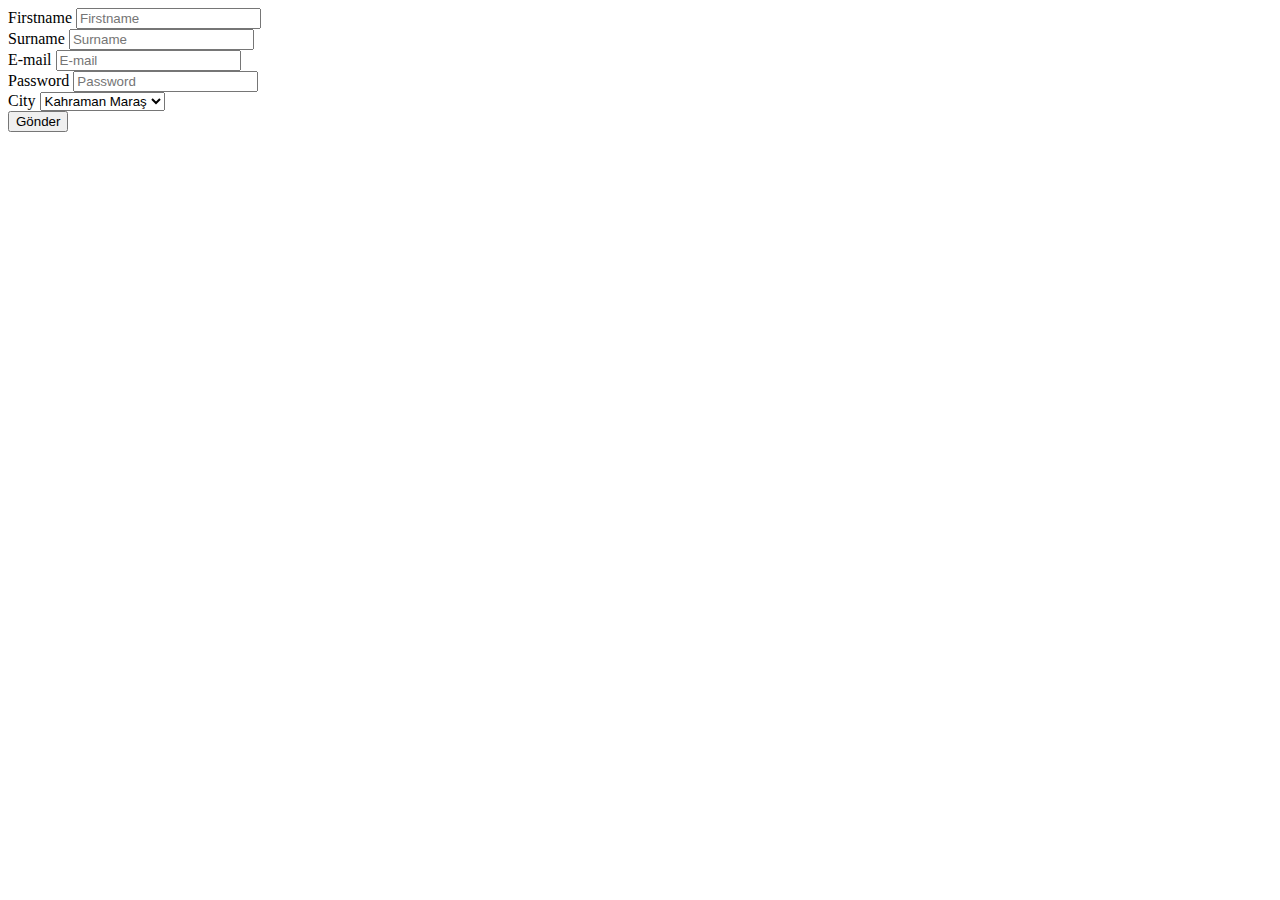
<file: bolum_02_bootstrap/form.html>
<!DOCTYPE html>
<html lang="tr">

<head>
    <meta charset="UTF-8">
    <meta http-equiv="X-UA-Compatible" content="IE=edge">
    <meta name="viewport" content="width=device-width, initial-scale=1.0">
    <title>
        <Form></Form>
    </title>
</head>

<body>
    <div class="container"> 
    <form action="">
        <div class="form-group">
            <label for="name">Firstname</label>
            <input type="text" class="form-control" id="name" placeholder="Firstname">
        </div>
        <div class="form-group">
            <label for="surname">Surname</label>
            <input type="text" class="form-control" id="surname" placeholder="Surname">
        </div>
        <div class="form-group">
            <label for="email">E-mail</label>
            <input type="email" class="form-control" id="email" placeholder="E-mail">
        </div>
        <div class="form-group">
            <label for="password">Password</label>
            <input type="password" class="form-control" id="password" placeholder="Password">
        </div>
        <div class="form-group">
            <label for="city">City</label> 
            <select name="city" id="city" class="form-control">
                <option value=" ">Kahraman Maraş</option>
                <option value=" ">Ankara</option>
                <option value=" ">Adana</option>
                <option value=" ">Bolu</option>
                <option value=" ">Bursa</option>
                <option value=" ">Yozgat</option>
                <option value=" ">Trabzon</option>
                <option value=" ">Afyonkarahisar</option>
            </select>
        </div>
        
         <div class="form-group">
            <button type="submit" class="btn btn-success">Gönder</button>
         </div>
       
    </form> 
</div>
</body>

</html>

<link href="https://cdn.jsdelivr.net/npm/bootstrap@5.2.0-beta1/dist/css/bootstrap.min.css" rel="stylesheet"
    integrity="sha384-0evHe/X+R7YkIZDRvuzKMRqM+OrBnVFBL6DOitfPri4tjfHxaWutUpFmBp4vmVor" crossorigin="anonymous">
<script src="https://cdn.jsdelivr.net/npm/bootstrap@5.2.0-beta1/dist/js/bootstrap.bundle.min.js"
    integrity="sha384-pprn3073KE6tl6bjs2QrFaJGz5/SUsLqktiwsUTF55Jfv3qYSDhgCecCxMW52nD2"
    crossorigin="anonymous"></script>
</file>
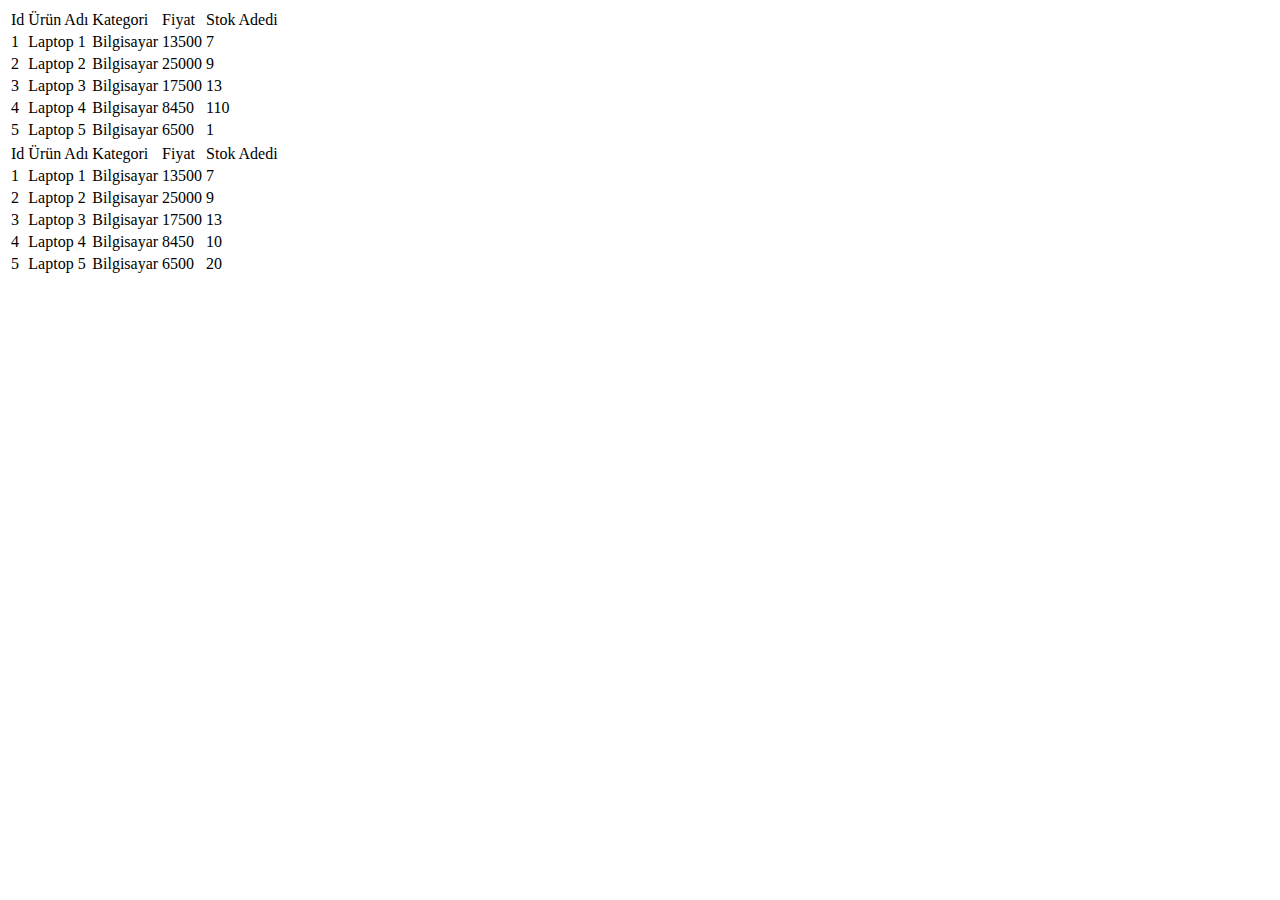
<file: bolum_02_bootstrap/table.html>
<!DOCTYPE html>
<html lang="tr">

<head>
    <meta charset="UTF-8">
    <meta http-equiv="X-UA-Compatible" content="IE=edge">
    <meta name="viewport" content="width=device-width, initial-scale=1.0">
    <title>Table</title>
</head>

<body>
    <div class="container">

 
        <table class="table table-striped table-bordered table-hover">
            <thead>
                <tr>
                    <td>Id</td>
                    <td>Ürün Adı</td>
                    <td>Kategori</td>
                    <td>Fiyat</td>
                    <td>Stok Adedi</td>
                </tr>
            </thead>
            <tbody>
                <tr>
                    <td>1</td>
                    <td>Laptop 1</td>
                    <td>Bilgisayar</td>
                    <td>13500</td>
                    <td>7</td>
                </tr>
                <tr>
                    <td>2</td>
                    <td>Laptop 2</td>
                    <td>Bilgisayar</td>
                    <td>25000</td>
                    <td>9</td>
                </tr>
                <tr>
                    <td>3</td>
                    <td>Laptop 3</td>
                    <td>Bilgisayar</td>
                    <td>17500</td>
                    <td>13</td>
                </tr>
                <tr class="table-success">
                    <td>4</td>
                    <td>Laptop 4</td>
                    <td>Bilgisayar</td>
                    <td>8450</td>
                    <td>110</td>
                </tr>
                <tr class="table-danger">
                    <td>5</td>
                    <td>Laptop 5</td>
                    <td>Bilgisayar</td>
                    <td>6500</td>
                    <td>1</td>
                </tr>
            </tbody>
        </table>
        <table class="table table-dark table-striped table-hover table-borderless">
            <thead>
                <tr >
                    <td>Id</td>
                    <td>Ürün Adı</td>
                    <td>Kategori</td>
                    <td>Fiyat</td>
                    <td>Stok Adedi</td>
                </tr>
            </thead>
            <tbody>
                <tr class="table-primary">
                    <td>1</td>
                    <td>Laptop 1</td>
                    <td>Bilgisayar</td>
                    <td>13500</td>
                    <td>7</td>
                </tr>
                <tr>
                    <td>2</td>
                    <td>Laptop 2</td>
                    <td>Bilgisayar</td>
                    <td>25000</td>
                    <td>9</td>
                </tr>
                <tr>
                    <td>3</td>
                    <td>Laptop 3</td>
                    <td>Bilgisayar</td>
                    <td>17500</td>
                    <td>13</td>
                </tr>
                <tr>
                    <td>4</td>
                    <td>Laptop 4</td>
                    <td>Bilgisayar</td>
                    <td>8450</td>
                    <td>10</td>
                </tr>
                <tr>
                    <td>5</td>
                    <td>Laptop 5</td>
                    <td>Bilgisayar</td>
                    <td>6500</td>
                    <td>20</td>
                </tr>
            </tbody>
        </table>
    </div>
</body>

</html>

<link href="https://cdn.jsdelivr.net/npm/bootstrap@5.2.0-beta1/dist/css/bootstrap.min.css" rel="stylesheet"
    integrity="sha384-0evHe/X+R7YkIZDRvuzKMRqM+OrBnVFBL6DOitfPri4tjfHxaWutUpFmBp4vmVor" crossorigin="anonymous">
<script src="https://cdn.jsdelivr.net/npm/bootstrap@5.2.0-beta1/dist/js/bootstrap.bundle.min.js"
    integrity="sha384-pprn3073KE6tl6bjs2QrFaJGz5/SUsLqktiwsUTF55Jfv3qYSDhgCecCxMW52nD2"
    crossorigin="anonymous"></script>
</file>
<file: bolum_01/style.css>
h1{
    color: green;
    background-color: antiquewhite;
}

body{
    background-color: yellowgreen;
}
</file>
